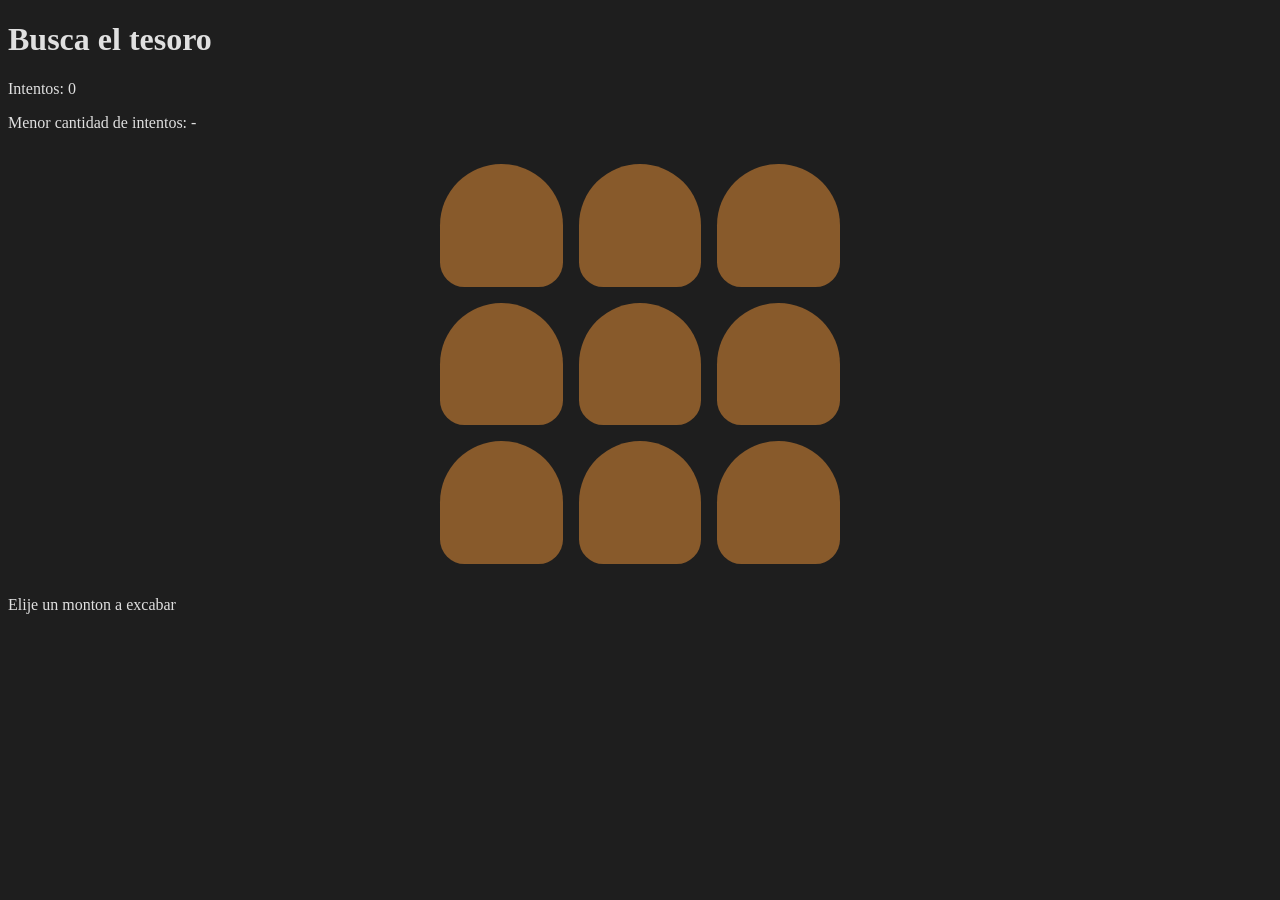
<file: index.html>
<!DOCTYPE html>
<html lang="en">
<head>
    <meta charset="UTF-8">
    <meta name="viewport" content="width=device-width, initial-scale=1.0">
    <title>Busca el tesoro</title>
    <script src="app.js" defer></script>
    <link href="styles.css" rel="stylesheet" type="text/css"></link>
</head>
<body>
    <h1>Busca el tesoro</h1>
    <p>Intentos: <span id="nTries">0</span></p>
    <p>Menor cantidad de intentos: <span id="lowestNtries">-</span></p>
    <div id="dirt_piles"></div>
    <p id="message"></p>
    <button id="reset_button" hidden>Reiniciar partida</button>
</body>
</html>
</file>
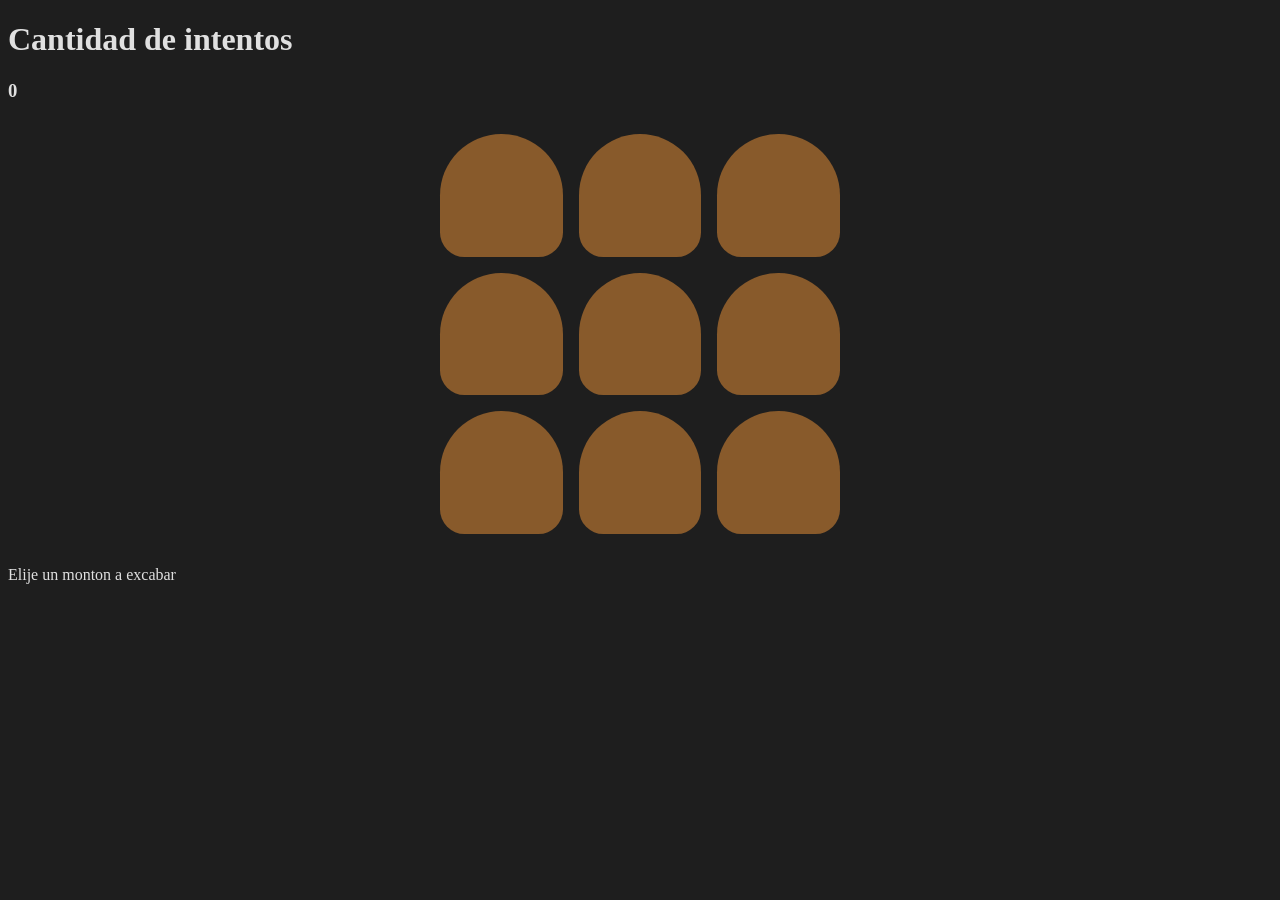
<file: Mision_1.html>
<!DOCTYPE html>
<html lang="en">
<head>
    <meta charset="UTF-8">
    <meta name="viewport" content="width=device-width, initial-scale=1.0">
    <title>Document</title>
    <script src="Mision_1.js" defer></script>
    <link href="Mision_1.css" rel="stylesheet" type="text/css"></link>
</head>
<body>
    <h1>Cantidad de intentos</h1>
    <h3 id="nTries">0</h3>
    <div id="dirt_piles">
        <div class="pile" onclick="dig(0)"></div>
        <div class="pile" onclick="dig(1)"></div>
        <div class="pile" onclick="dig(2)"></div>
        <div class="pile" onclick="dig(3)"></div>
        <div class="pile" onclick="dig(4)"></div>
        <div class="pile" onclick="dig(5)"></div>
        <div class="pile" onclick="dig(6)"></div>
        <div class="pile" onclick="dig(7)"></div>
        <div class="pile" onclick="dig(8)"></div>
    </div>
    <p id="message">Elije un monton a excabar</p>
</body>
</html>
</file>
<file: styles.css>
body {
    background-color: #1E1E1E;
    color: #E0E0E0;
}

#dirt_piles {
    display: grid;
    grid-template-columns: repeat(3, 1fr);
    gap: 1rem;
    max-width: 400px;
    margin: 2rem auto;
}

.pile{
    aspect-ratio: 1;
    background: #885A2B;
    border-radius: 50% 50% 20% 20%;
    cursor: pointer;
}
.pile.empty{
    background: #3b2a1a;
    border-radius: 50%;
}
.pile.treasure {
    background: gold;
    border-radius: 50%;
}

body.light-mode {
    background-color: #F5EFE0;
    color: #2B2118;
}
body.light-mode .pile {
    background: #A9744F;
}
body.light-mode .pile.empty {
    background: #D8CFC0;
}
body.light-mode .pile.treasure {
    background: #E8B923;
}
</file>
<file: Mision_1.css>
body {
    background-color: #1E1E1E;
    color: #E0E0E0;
}

#dirt_piles {
    display: grid;
    grid-template-columns: repeat(3, 1fr);
    gap: 1rem;
    max-width: 400px;
    margin: 2rem auto;
}

.pile{
    aspect-ratio: 1;
    background: #885A2B;
    border-radius: 50% 50% 20% 20%;
    cursor: pointer;
}
.pile.empty{
    background: #3b2a1a;
    border-radius: 50%;
}
.pile.treasure {
    background: gold;
    border-radius: 50%;
}
</file>
